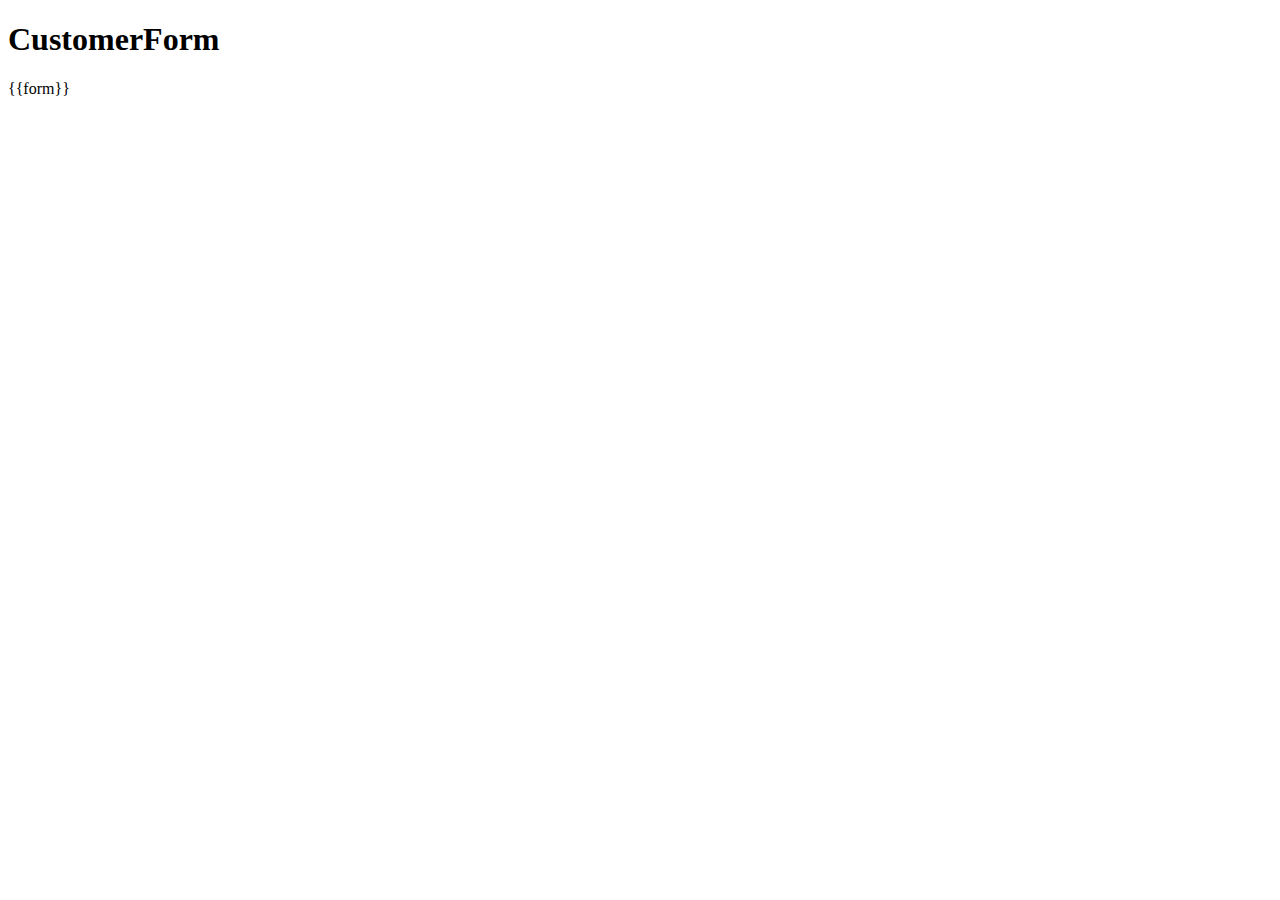
<file: customer/templates/customer.html>
<!DOCTYPE html>
<html lang="en">
<head>
    <meta charset="UTF-8">
    <meta name="viewport" content="width=device-width, initial-scale=1.0">
    <meta http-equiv="X-UA-Compatible" content="ie=edge">
    <title>Document</title>
</head>
<body>
    <h1>CustomerForm</h1>
    {{form}}
</body>
</html>
</file>
